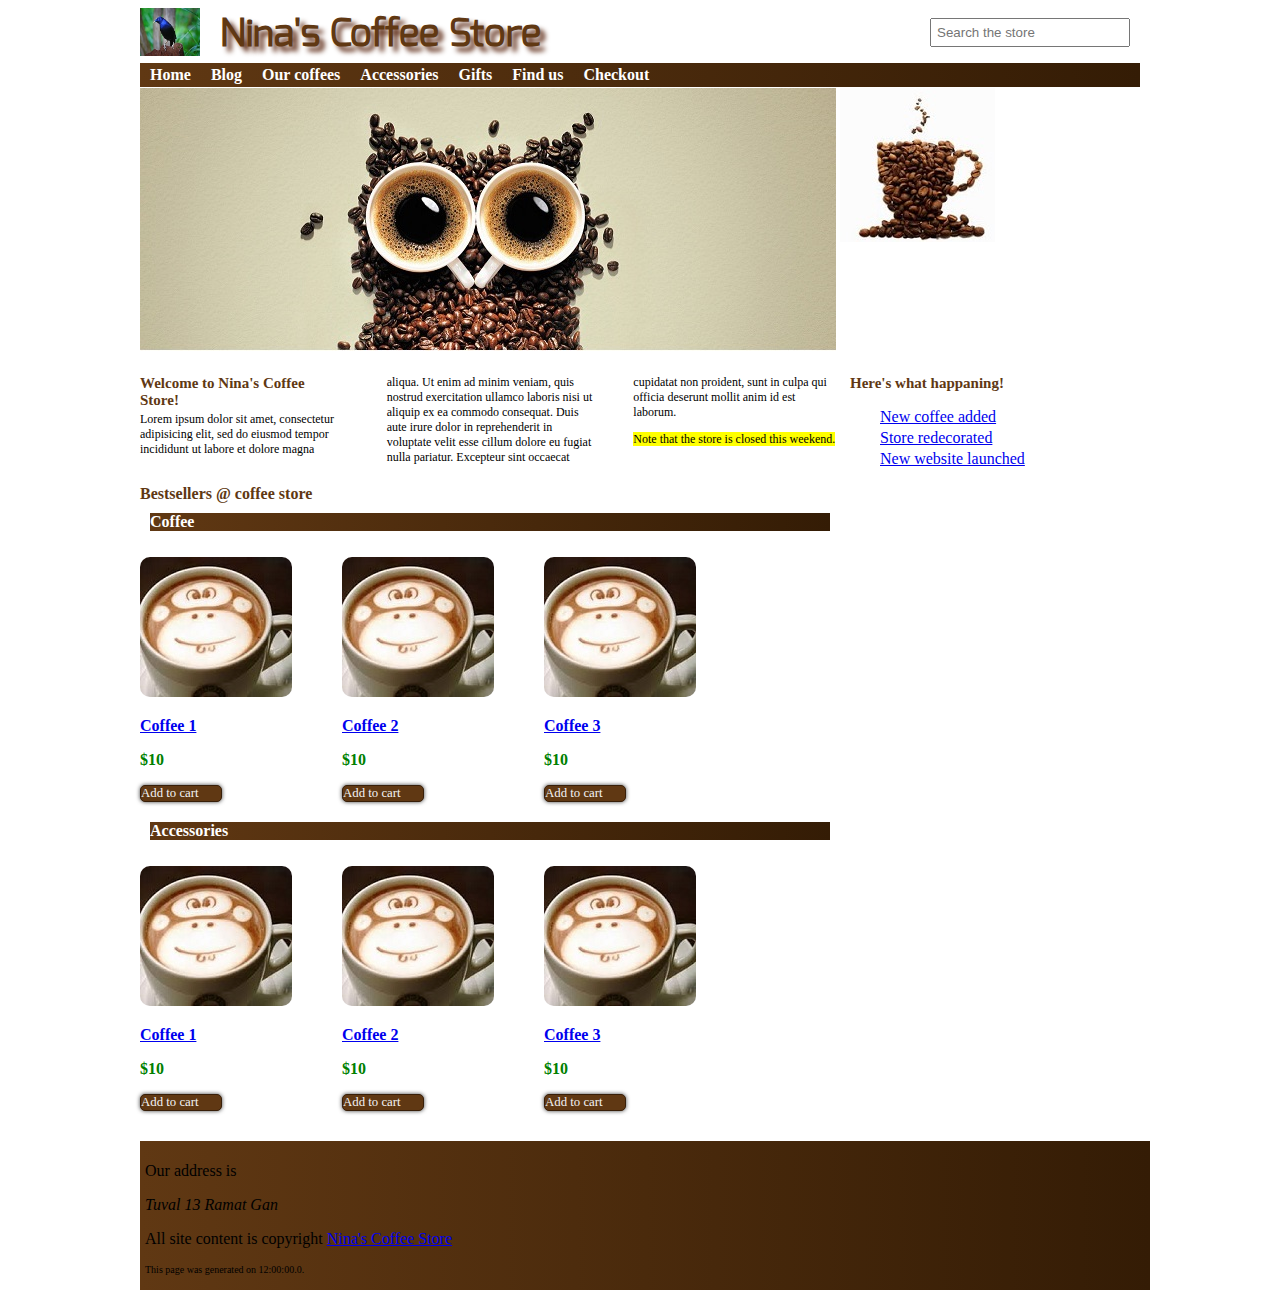
<file: index.html>
<!DOCTYPE html>
<html lang="en">
<head>
  <meta charset="UTF-8">
  <title></title>
  <link href="style.css" type="text/css" rel="stylesheet" />
</head>
<body>
  <header id="mainHeader">
    <div>
      <a class="headerlogo" href="index.html">
        <img src="images/logo.jpg">
      </a>
      <span id="headername">Nina's Coffee Store</span>
      <input type="search" class="searchbox" placeholder="Search the store" />
    </div>
    <nav class="nav">
      <ul>
        <li><a class="navlink" href="index.html">Home</a></li>
        <li><a class="navlink" href="blog.html">Blog</a></li>
        <li><a class="navlink" href="allcoffees.html">Our coffees</a></li>
        <li><a class="navlink" href="accessories.html">Accessories</a></li>
        <li><a class="navlink" href="gifts.html">Gifts</a></li>
        <li><a class="navlink" href="findus.html">Find us</a></li>
        <li><a class="navlink" href="checkout.html">Checkout</a></li>
      </ul>
    </nav>
  </header>
  <div id="welcomeimage">
    <img src="images/welcome.jpg">
  </div>
  <div id="coffeeofthemonth">
    <img src="images/coffee of the month.jpg">
  </div>

  <section id="welcometext">
    <header>Welcome to Nina's Coffee Store!</header>
    <span>
    Lorem ipsum dolor sit amet, consectetur adipisicing elit, sed do eiusmod
    tempor incididunt ut labore et dolore magna aliqua. Ut enim ad minim veniam,
    quis nostrud exercitation ullamco laboris nisi ut aliquip ex ea commodo
    consequat. Duis aute irure dolor in reprehenderit in voluptate velit esse
    cillum dolore eu fugiat nulla pariatur. Excepteur sint occaecat cupidatat non
    proident, sunt in culpa qui officia deserunt mollit anim id est laborum.
    <p><mark>Note that the store is closed this weekend.</mark></p>
    </span>
  </section>

  <aside id="events">
    <header>Here's what happaning!</header>
    <ul>
      <li><a href="#">New coffee added</a></li>
      <li><a href="#">Store redecorated</a></li>
      <li><a href="#">New website launched</a></li>
    </ul>
  </aside>

  <section id="bestsellers">
    <header>Bestsellers @ coffee store</header>
    <section class="coffeebestsellers">
      <header class="backgroundgradiant">Coffee</header> 

      <article class="productarticle">
        <figure>
          <img class="productarticlethumbnail" src="images/coffee.jpg">
        </figure>
        <header>
          <span class="productarticlename"><a href="coffeedetails.html">Coffee 1</a></span>
        </header>
        <p class="productarticleprice">$10</p>
        <div class="addtocartbutton">Add to cart</div>
      </article>

      <article class="productarticle">
        <figure>
          <img class="productarticlethumbnail" src="images/coffee.jpg">
        </figure>
        <header>
          <span class="productarticlename"><a href="coffeedetails.html">Coffee 2</a></span>
        </header>
        <p class="productarticleprice">$10</p>
        <div class="addtocartbutton">Add to cart</div>
      </article>

      <article class="productarticle">
        <figure>
          <img class="productarticlethumbnail" src="images/coffee.jpg">
        </figure>
        <header>
          <span class="productarticlename"><a href="coffeedetails.html">Coffee 3</a></span>
        </header>
        <p class="productarticleprice">$10</p>
        <div class="addtocartbutton">Add to cart</div>
      </article>

    </section>
    <section class="accessoriesbestsellers">
      <header class="backgroundgradiant">Accessories</header>

      <article class="productarticle">
        <figure>
          <img class="productarticlethumbnail" src="images/coffee.jpg">
        </figure>
        <header>
          <span class="productarticlename"><a href="coffeedetails.html">Coffee 1</a></span>
        </header>
        <p class="productarticleprice">$10</p>
        <div class="addtocartbutton">Add to cart</div>
      </article>

      <article class="productarticle">
        <figure>
          <img class="productarticlethumbnail" src="images/coffee.jpg">
        </figure>
        <header>
          <span class="productarticlename"><a href="coffeedetails.html">Coffee 2</a></span>
        </header>
        <p class="productarticleprice">$10</p>
        <div class="addtocartbutton">Add to cart</div>
      </article>

      <article class="productarticle">
        <figure>
          <img class="productarticlethumbnail" src="images/coffee.jpg">
        </figure>
        <header>
          <span class="productarticlename"><a href="coffeedetails.html">Coffee 3</a></span>
        </header>
        <p class="productarticleprice">$10</p>
        <div class="addtocartbutton" id="myAddToCartButton">Add to cart</div>
      </article>

    </section>
  </section>
  <footer>
    <p>Our address is <address>Tuval 13 Ramat Gan</address></p>
    <p class="textcontent">All site content is copyright <a class="mainlink" href="#">Nina's Coffee Store</a></p>
    <p class="smalltext">This page was generated on <time>12:00:00.0</time>.</p>
  </footer>

  <script src="script.js"></script>
</body>
</html>
</file>
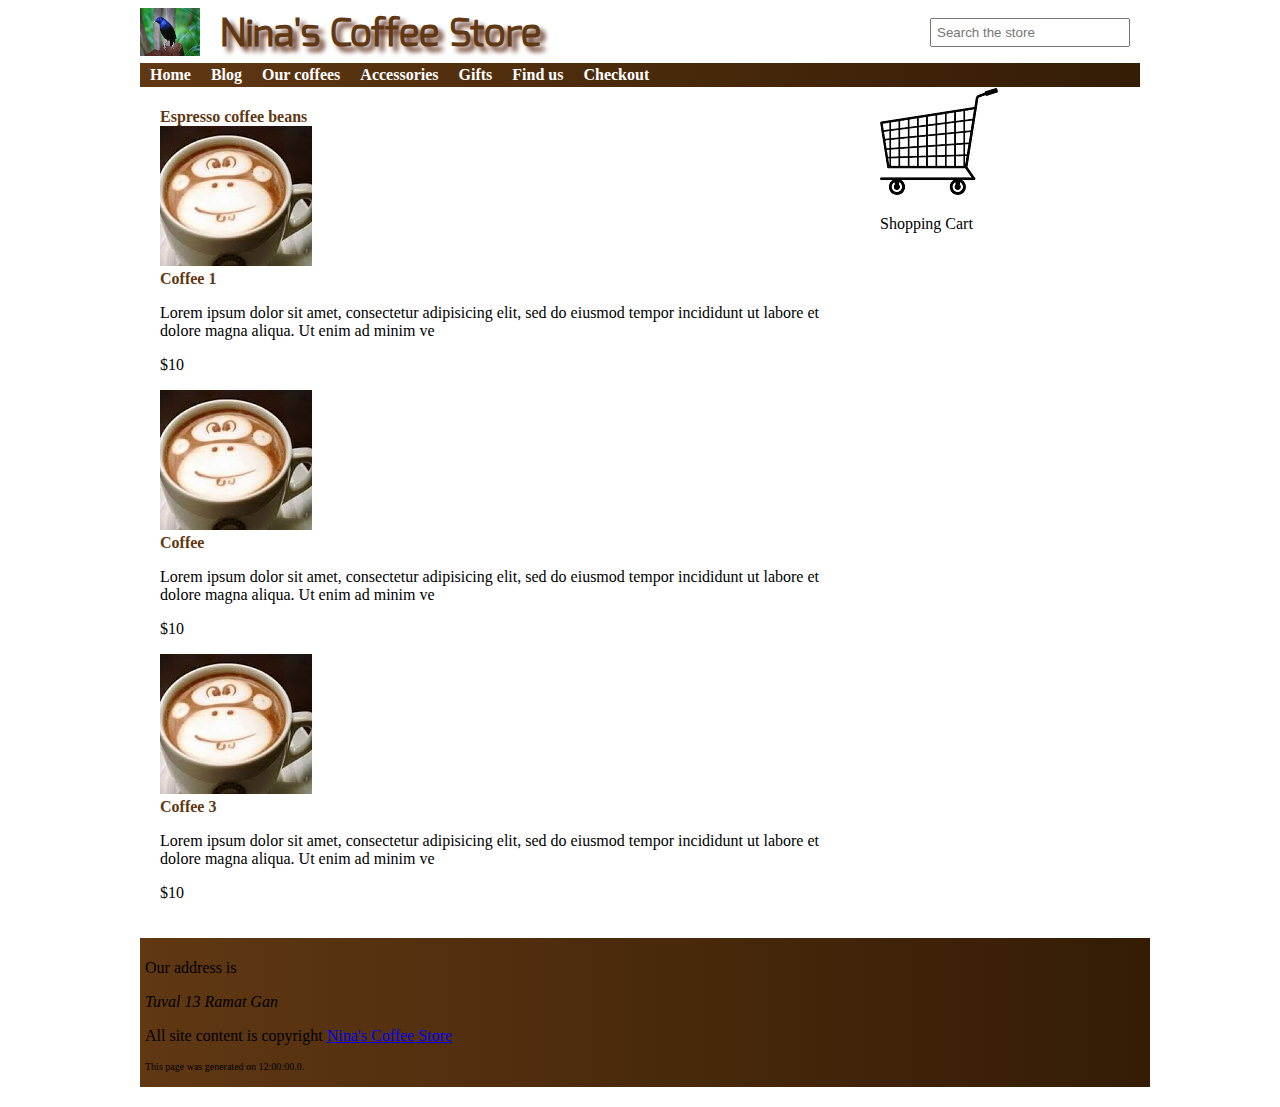
<file: allcoffees.html>
<!DOCTYPE html>
<html lang="en">
<head>
  <meta charset="UTF-8">
  <title></title>
  <link href="style.css" type="text/css" rel="stylesheet" />
</head>
<body>
  <header id="mainHeader">
    <div>
      <a class="headerlogo" href="index.html">
        <img src="images/logo.jpg">
      </a>
      <span id="headername">Nina's Coffee Store</span>
      <input type="search" class="searchbox" placeholder="Search the store" />
    </div>
    <nav class="nav">
      <ul>
        <li><a class="navlink" href="index.html">Home</a></li>
        <li><a class="navlink" href="blog.html">Blog</a></li>
        <li><a class="navlink" href="allcoffees.html">Our coffees</a></li>
        <li><a class="navlink" href="accessories.html">Accessories</a></li>
        <li><a class="navlink" href="gifts.html">Gifts</a></li>
        <li><a class="navlink" href="findus.html">Find us</a></li>
        <li><a class="navlink" href="checkout.html">Checkout</a></li>
      </ul>
    </nav>
  </header>

  <section class="allcoffees">
    <header class="blockheader">
      <span>Espresso coffee beans</span>
    </header>
    <article class="productarticlewide" id="coffee-1" data-price="10.00">
      <img id="coffee1" class="productarticlewidethumbnail" src="images/coffee.jpg">
      <div class="productarticlewidecontent">
        <header>
          <span class="productwidearticlename">Coffee 1</span>
        </header>
        <p class="productarticlewidedescription">Lorem ipsum dolor sit amet, consectetur adipisicing elit, sed do eiusmod
        tempor incididunt ut labore et dolore magna aliqua. Ut enim ad minim ve</p>
        <p class="productarticlewideprice">$10</p>
      </div>
    </article>
    <article class="productarticlewide" id="coffee-" data-price="10.00">
      <img id="coffee" class="productarticlewidethumbnail" src="images/coffee.jpg">
      <div class="productarticlewidecontent">
        <header>
          <span class="productwidearticlename">Coffee </span>
        </header>
        <p class="productarticlewidedescription">Lorem ipsum dolor sit amet, consectetur adipisicing elit, sed do eiusmod
        tempor incididunt ut labore et dolore magna aliqua. Ut enim ad minim ve</p>
        <p class="productarticlewideprice">$10</p>
      </div>
    </article>
    <article class="productarticlewide" id="coffee-3" data-price="10.00">
      <img id="coffee3" class="productarticlewidethumbnail" src="images/coffee.jpg">
      <div class="productarticlewidecontent">
        <header>
          <span class="productwidearticlename">Coffee 3</span>
        </header>
        <p class="productarticlewidedescription">Lorem ipsum dolor sit amet, consectetur adipisicing elit, sed do eiusmod
        tempor incididunt ut labore et dolore magna aliqua. Ut enim ad minim ve</p>
        <p class="productarticlewideprice">$10</p>
      </div>
    </article>
  </section>
  <div id="shoppingcart">
    <img src="images/shopping cart.jpg">
    <p>Shopping Cart</p>
  </div>

  <footer>
    <p>Our address is <address>Tuval 13 Ramat Gan</address></p>
    <p class="textcontent">All site content is copyright <a class="mainlink" href="#">Nina's Coffee Store</a></p>
    <p class="smalltext">This page was generated on <time>12:00:00.0</time>.</p>
  </footer>

  <script src="script.js"></script>
  <script src="dragAndDrop.js"></script>

</body>
</html>
</file>
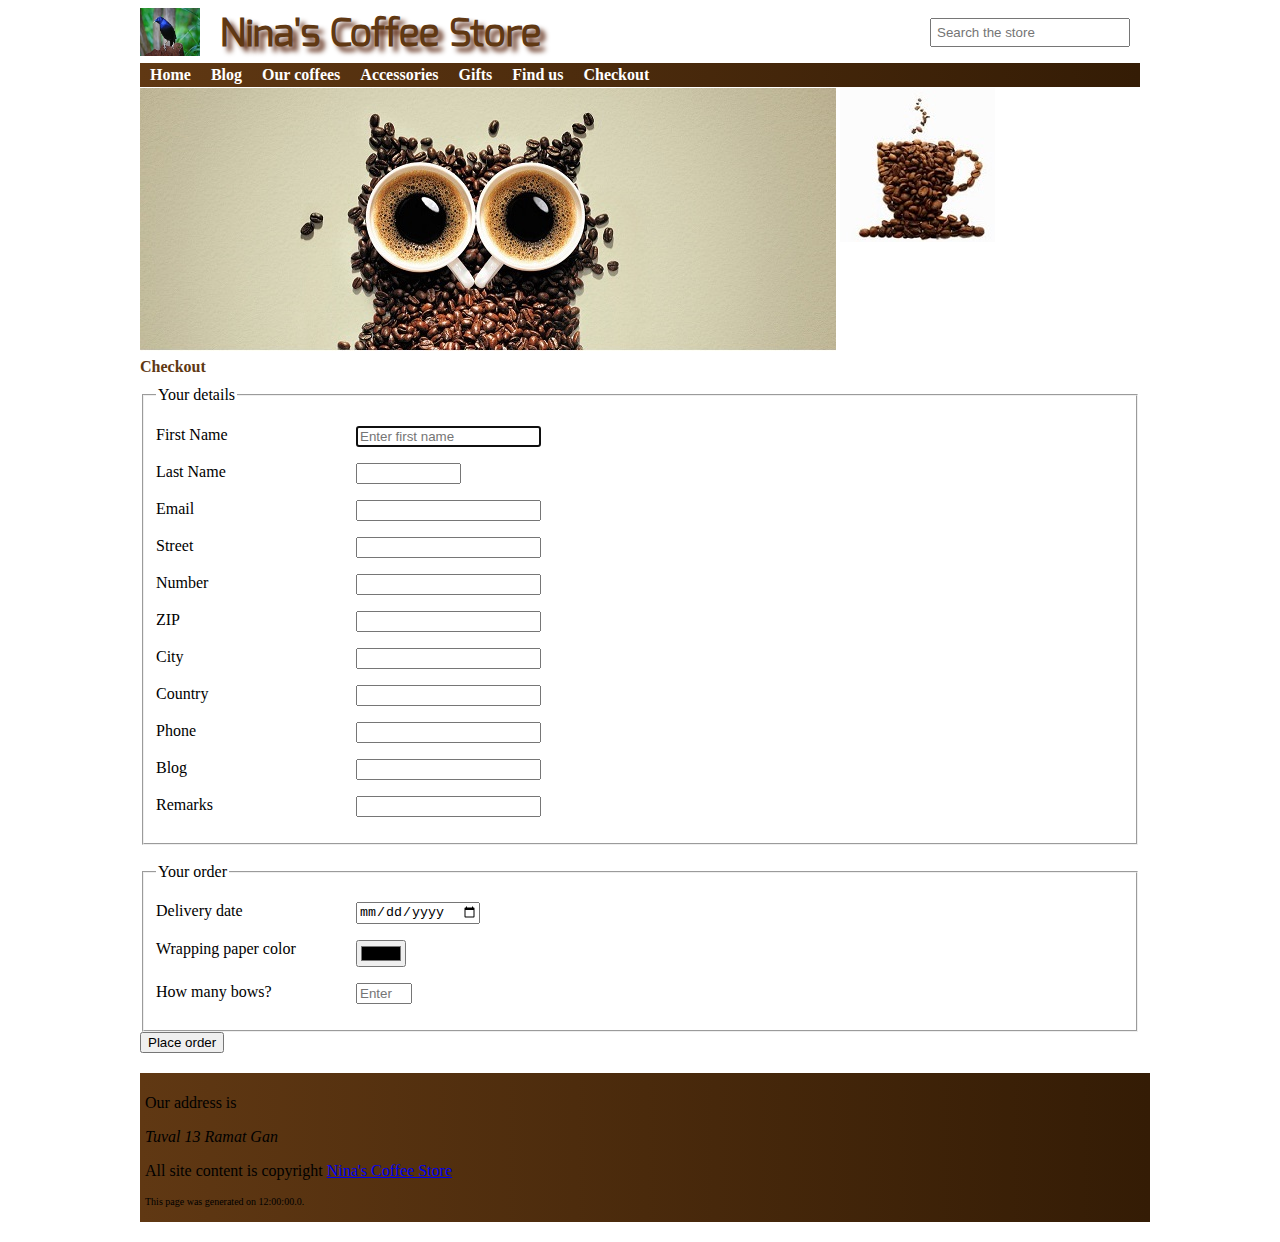
<file: checkout.html>
<!DOCTYPE html>
<html lang="en">
<head>
  <meta charset="UTF-8">
  <title></title>
  <link href="style.css" type="text/css" rel="stylesheet" />
</head>
<body>
  <header id="mainHeader">
    <div>
      <a class="headerlogo" href="index.html">
        <img src="images/logo.jpg">
      </a>
      <span id="headername">Nina's Coffee Store</span>
      <input type="search" class="searchbox" placeholder="Search the store" />
    </div>
    <nav class="nav">
      <ul>
        <li><a class="navlink" href="index.html">Home</a></li>
        <li><a class="navlink" href="blog.html">Blog</a></li>
        <li><a class="navlink" href="allcoffees.html">Our coffees</a></li>
        <li><a class="navlink" href="accessories.html">Accessories</a></li>
        <li><a class="navlink" href="gifts.html">Gifts</a></li>
        <li><a class="navlink" href="findus.html">Find us</a></li>
        <li><a class="navlink" href="checkout.html">Checkout</a></li>
      </ul>
    </nav>
  </header>
  <div id="imagediv">
    <div id="welcomeimage">
    <img src="images/welcome.jpg">
  </div>
  <div id="coffeeofthemonth">
    <img src="images/coffee of the month.jpg">
  </div>
  </div>  


  <section class="coffeedetails">
    <header class="blackheader">
      <span>Checkout</span>
    </header>

    <form id="mainForm" action="#" method="post">
      <fieldset class="box">
        <legend>Your details</legend>
        <div>
          <p>
            <label class="textlabel" for="firstNameInput">First Name</label>
            <input id="firstNameInput" name="FirstName" type="text" autofocus="autofocus" 
                    class="textinput" maxlength="30" requried placeholder="Enter first name">
          </p>
          <p>
            <label class="textlabel" for="lastNameInput">Last Name</label>
            <input id="lastNameInput" name="LastName" type="text" class="textinput" size="10" maxlength="50" required>
          </p>
          <p>
            <label class="textlabel" for="emailInput">Email</label>
            <input id="emailInput" name="Email" type="email" class="textinput" required>
          </p>

          <p>
            <label class="textlabel" for="streetInput">Street</label>
            <input id="streetInput" name="Street" type="text" class="textinput" required>
          </p>
          <p>
            <label class="textlabel" for="numberInput">Number</label>
            <input id="numberInput" name="Number" type="text" class="textinput" required>
          </p>
          <p>
            <label class="textlabel" for="zipInput">ZIP</label>
            <input id="zipInput" name="Zip" type="text" class="textinput" required>
          </p>
          <p>
            <label class="textlabel" for="cityInput">City</label>
            <input id="cityInput" name="City" type="text" class="textinput" required>
          </p>
           <p>
            <label class="textlabel" for="countryInput">Country</label>
            <input id="countryInput" name="Country" type="text" class="textinput" pattern="[a-zA-Z]{3}" required>
          </p>
          <p>
            <label class="textlabel" for="phoneInput">Phone</label>
            <input id="phoneInput" name="Phone" type="text" class="textinput" required>
          </p>
          <p>
            <label class="textlabel" for="blogInput">Blog</label>
            <input id="blogInput" name="Blog" type="url" class="textinput">
          </p>
          <p>
            <label class="textlabel" for="remarkInput">Remarks</label>
            <input id="remarkInput" name="Remark" type="text" class="textinput">
          </p>
        </div>
      </fieldset>

      <br/>
      <fieldset class="box">
        <legend>Your order</legend>
          <p>
            <label class="textlabel" for="deliveryDateInput">Delivery date</label>
            <input id="deliveryDateInput" name="DeliveryDate" type="date" class="textinput">
          </p>
          <p>
            <label class="textlabel" for="colorInput">Wrapping paper color</label>
            <input id="colorInput" name="Color" type="color" class="textinput">
          </p>
          <p>
            <label class="textlabel" for="bowInput">How many bows?</label>
            <input id="bowInput" name="Bows" type="number" placeholder="Enter a value between 1 and 10"
                    class="textinput" min="1" max="10">
          </p>
      </fieldset>

      <input type="submit" class="submitbutton" value="Place order" />
    </form>
  </section>

  <footer>
    <p>Our address is <address>Tuval 13 Ramat Gan</address></p>
    <p class="textcontent">All site content is copyright <a class="mainlink" href="#">Nina's Coffee Store</a></p>
    <p class="smalltext">This page was generated on <time>12:00:00.0</time>.</p>
  </footer>

  <script src="script.js"></script>
</body>
</html>
</file>
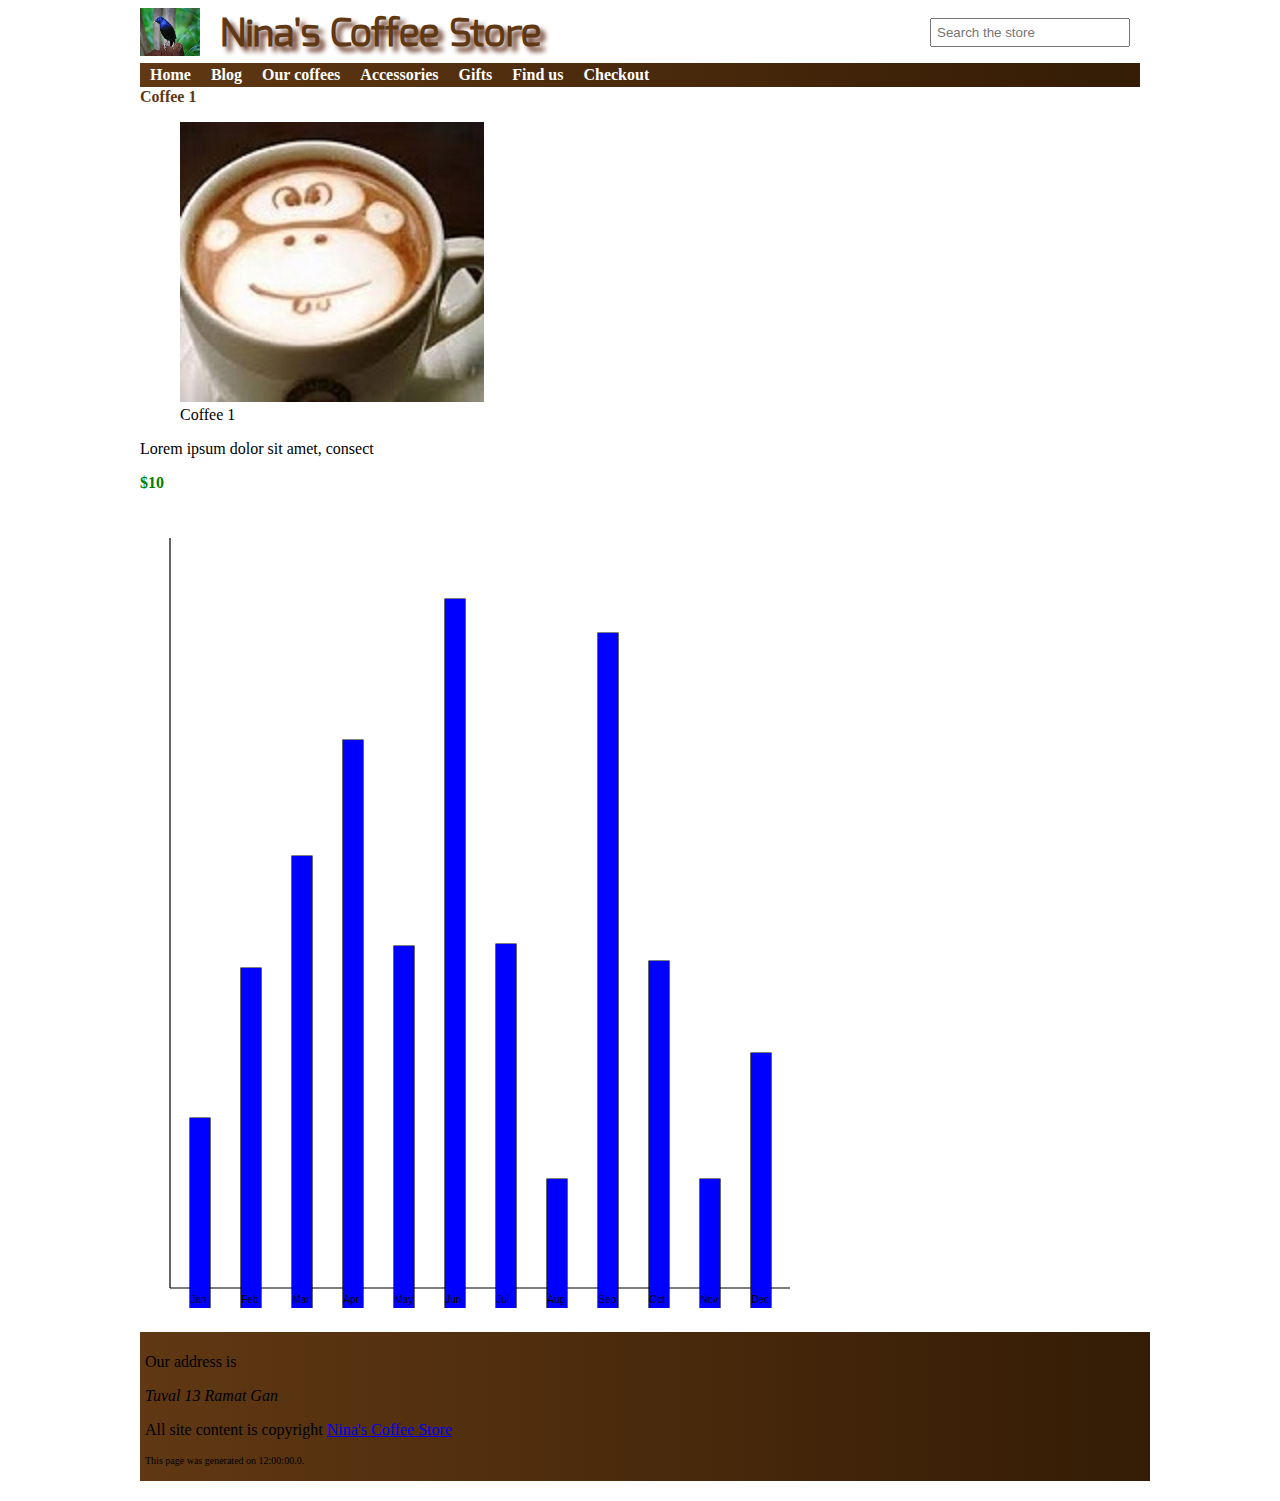
<file: coffeedetails.html>
<!DOCTYPE html>
<html lang="en">
<head>
  <meta charset="UTF-8">
  <title></title>
  <link href="style.css" type="text/css" rel="stylesheet" />
</head>
<body>
  <header id="mainHeader">
    <div>
      <a class="headerlogo" href="index.html">
        <img src="images/logo.jpg">
      </a>
      <span id="headername">Nina's Coffee Store</span>
      <input type="search" class="searchbox" placeholder="Search the store" />
    </div>
    <nav class="nav">
      <ul>
        <li><a class="navlink" href="index.html">Home</a></li>
        <li><a class="navlink" href="blog.html">Blog</a></li>
        <li><a class="navlink" href="allcoffees.html">Our coffees</a></li>
        <li><a class="navlink" href="accessories.html">Accessories</a></li>
        <li><a class="navlink" href="gifts.html">Gifts</a></li>
        <li><a class="navlink" href="findus.html">Find us</a></li>
        <li><a class="navlink" href="checkout.html">Checkout</a></li>
      </ul>
    </nav>
  </header>

  <section class="coffeedetails">
    <header class="blockheader">
      <span>Coffee 1</span>
    </header>
    <figure class="productarticlelargefigure">
      <img id="coffee1" class="productarticlelargeimage" src="images/coffee-large.jpg">
      <figcaption>Coffee 1</figcaption>
    </figure>
    <div class="productarticlecontent">
      <p class="productarticledescription">Lorem ipsum dolor sit amet, consect</p>
      <p class="productarticleprice">$10</p>
    </div>
  </section>

  <div id="salesCanvasGraph">
    <canvas id="barChart" height="800" width="750"></canvas>
  </div>

  <footer>
    <p>Our address is <address>Tuval 13 Ramat Gan</address></p>
    <p class="textcontent">All site content is copyright <a class="mainlink" href="#">Nina's Coffee Store</a></p>
    <p class="smalltext">This page was generated on <time>12:00:00.0</time>.</p>
  </footer>

  <script src="script.js"></script>
  <script>
    document.addEventListener("DOMContentLoaded", drawChart, false);
  </script>
</body>
</html>
</file>
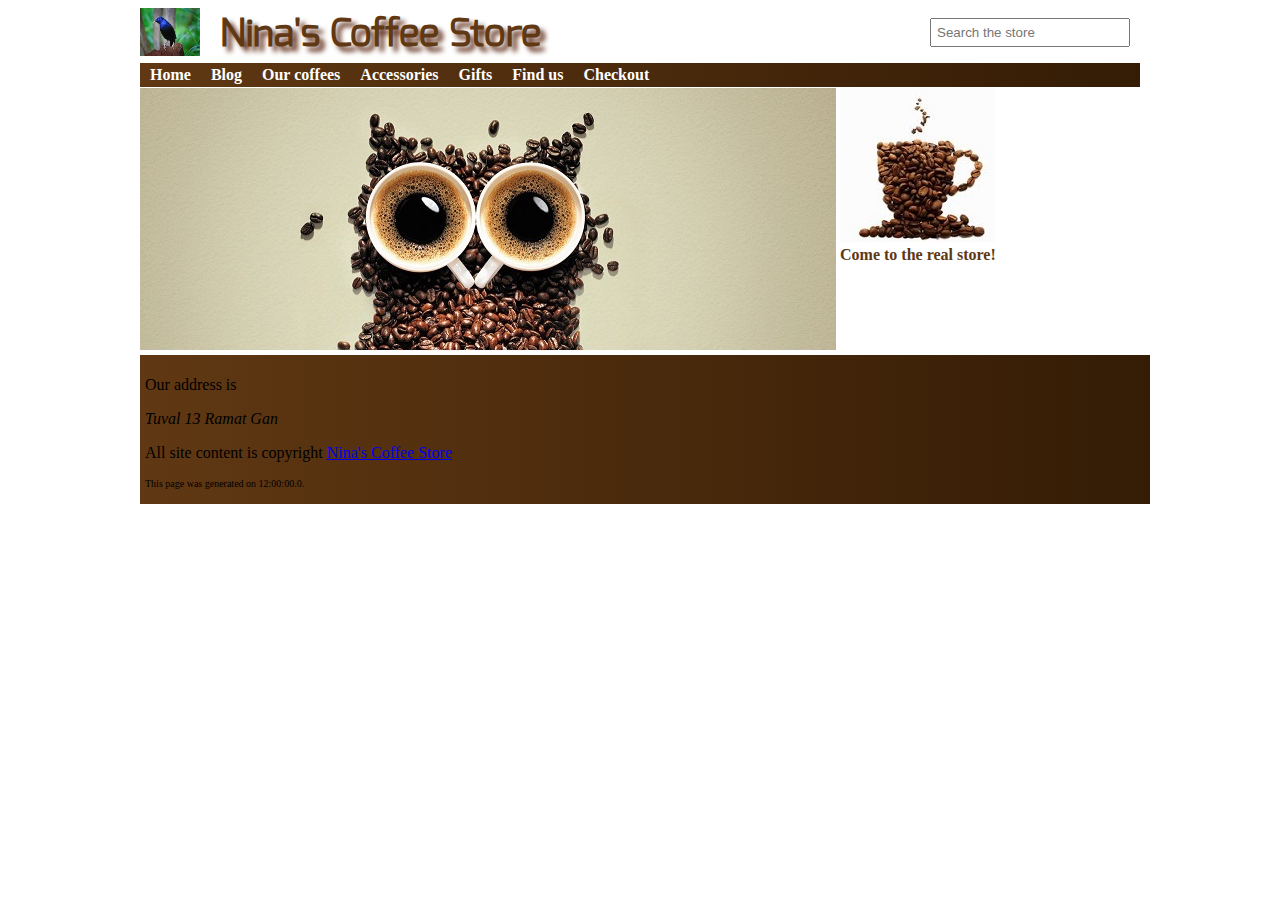
<file: findus.html>
<!DOCTYPE html>
<html lang="en">
<head>
  <meta charset="UTF-8">
  <title></title>
  <link href="style.css" type="text/css" rel="stylesheet" />
</head>
<body>
  <header id="mainHeader">
    <div>
      <a class="headerlogo" href="index.html">
        <img src="images/logo.jpg">
      </a>
      <span id="headername">Nina's Coffee Store</span>
      <input type="search" class="searchbox" placeholder="Search the store" />
    </div>
    <nav class="nav">
      <ul>
        <li><a class="navlink" href="index.html">Home</a></li>
        <li><a class="navlink" href="blog.html">Blog</a></li>
        <li><a class="navlink" href="allcoffees.html">Our coffees</a></li>
        <li><a class="navlink" href="accessories.html">Accessories</a></li>
        <li><a class="navlink" href="gifts.html">Gifts</a></li>
        <li><a class="navlink" href="findus.html">Find us</a></li>
        <li><a class="navlink" href="checkout.html">Checkout</a></li>
      </ul>
    </nav>
  </header>
  <div id="welcomeimage">
    <img src="images/welcome.jpg">
  </div>
  <div id="coffeeofthemonth">
    <img src="images/coffee of the month.jpg">
  </div>

  <section class="maptostore">
    <header class="blockheader">
      <span>Come to the real store!</span>
    </header>
    <div id="map"></div>
    <div id="driving-directions"></div>
  </section>

  <footer>
    <p>Our address is <address>Tuval 13 Ramat Gan</address></p>
    <p class="textcontent">All site content is copyright <a class="mainlink" href="#">Nina's Coffee Store</a></p>
    <p class="smalltext">This page was generated on <time>12:00:00.0</time>.</p>
  </footer>

  <script src="script.js"></script>
</body>
</html>
</file>
<file: style.css>
body{
	width: 1000px;
	margin-left: auto;
	margin-right: auto;
	font-family: Verdana;
}

@font-face{
	font-family: headerfont;
	src:url('Exo.otf');
}

header{
	font-weight: bold;
	color: #603813;
}

.headerlogo{
	float: left;
	margin-right: 10px;
}

.headerlogo > img{
	height: 48px;
	width: 60px;
}

#mainHeader{
	height: 80px;
}

.searchbox{
	float: right;
	padding: 5px;
	margin: 10px 10px;
	width: 200px;
}

#headername{
	font-size: 38px;
	color: #603813;
	padding: 10px;
	margin: 8px 0px;
	font-weight: bold;
	font-family: headerfont;
	text-shadow: 5px 5px 5px #5f2c17;
}

.nav
{
	padding-top: 5px;
	width: 75%;
}

.nav ul{
	list-style-type: none;
	margin: 0;
	padding: 0;
	overflow: hidden;
	background: -webkit-linear-gradient(left, #603813, #341c05);
	background: -o-linear-gradient(left, #603813, #341c05);
	background: linear-gradient(to right, #603813, #341c05);
	width: 1000px;
}

.nav ul > li
{
	float: left;
	margin: 3px 10px;
}

.nav ul > li > a
{
	color: white;
	text-decoration: none;
}

#welcomeimage{
	float: left;
	width: 700px;
}

#coffeeofthemonth{
	float: right;
	width: 300px;
}

#welcometext{
	float: left;
	width: 70%;
	font-size: 12px;
	margin-top: 20px;
	margin-bottom: 20px;
	-webkit-column-count: 3;
	-webkit-column-gap: 40px;
}

#welcometext > header{
	color: #603813;
	font-size: 15px;
	font-weight: bold;
	margin-bottom: 3px;
}

#events{
	float:right;
	width: 30%;
	margin-top: 20px;
	margin-bottom: 20px;
}

#events > header
{
	margin-left: 10px;
	color: 603813;
	font-size: 15px;
	margin-bottom: 3px;
	font-weight: bold; 		
}

#events > ul{
	list-style: none;
}

#events > ul > li{
	margin-bottom: 3px;
}

#bestsellers{
	height: 100%;
	width: 700px;
	float: left;
	margin-bottom: 20px;
}	

.productarticle {
	float: left;
	padding-bottom: 10px; 
	padding-right: 10px;
}

.productarticle > figure{
	margin-left: 0;
}

.productarticlemoreinfo{
	font-size: 12px;
	color: #603813;
	margin-top: 5px;
}	

.productarticlethumbnail{
	border-radius: 10px;
}

.productarticleprice{
	font-weight: bold;
	color: green;
}

footer{
	clear: both;
	width: 100%;
	background: linear-gradient(to right, #603813, #341c05);
	margin: 20px 0px 20px;
	padding: 5px;
}

.smalltext{
	font-size: 10px;
}

#imagediv{
	height: 260px;
}

.blackheader{
	padding: 10px 0px;
}

.backgroundgradiant{
	background: -webkit-linear-gradient(left, #603813, #341c05);
	background: -o-linear-gradient(left, #603813, #341c05);
	background: linear-gradient(to right, #603813, #341c05);
	color: white;
	font-weight: bold;
	margin: 10px;
}

.coffeebestsellers, .accessoriesbestsellers {
	float: left;
	width: 100%;
}

.addtocartbutton{
	cursor: pointer;
	padding: 4px 25 px;
	background: #603813;		
	border: 1px solid #381f09;

	border-radius: 5px;	 	
	box-shadow: 0 0 4px rgba(0,0,0,.75);
	color: #f3f3f3;
	font-size: 0.8em;
	width: 80px;
}

.addtocartbutton:hover, .addtocartbutton:focus{
	background-color: #512c0a;	
	box-shadow: 0 0 1px rgba(0,0,0, .75);
}

.allcoffees{
	width: 70%;
	float: left;
	margin: 20px; 
}

label{
	width: 200px;
	float:left;
}
</file>
